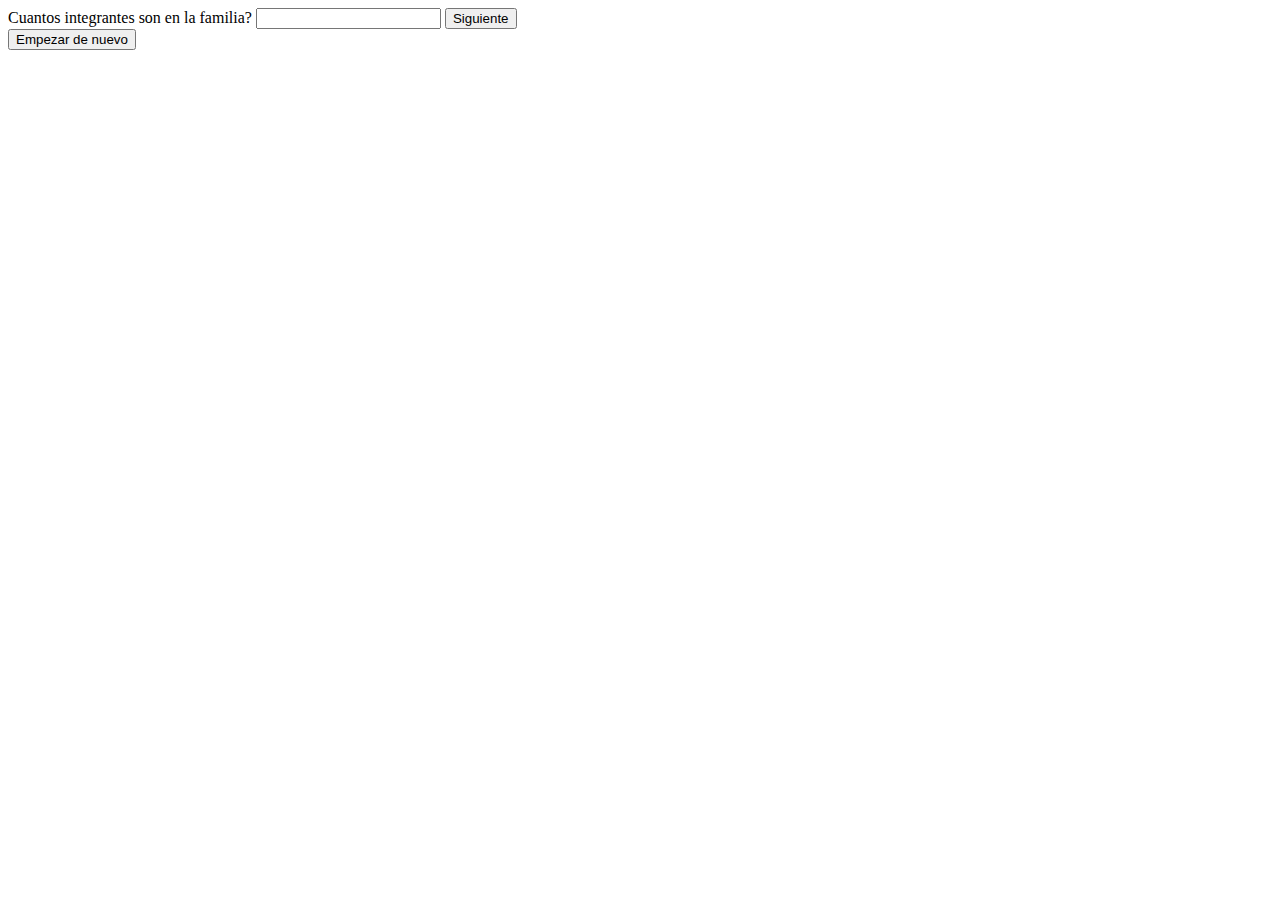
<file: clase6/tarea1.html>
<!DOCTYPE html>
<html lang="en">

<head>
    <meta charset="UTF-8">
    <meta name="viewport" content="width=device-width, initial-scale=1.0">
    <title>Document</title>
    <link rel="stylesheet" href="tarea1.css">
</head>

<body>
    <form>
        <label for="integrantes-familia">Cuantos integrantes son en la familia?</label>
        <input type="number" id="integrantes-familia">
        <button type="submit" id="siguiente">Siguiente</button>

        <div id="integrantes">

        </div>
        <div class="hidden" id="resultados">
            <p id="integrante-mayor"></p>
            <p id="integrante-menor"></p>
            <p id="promedio"></p>
        </div>
        <button type="button" id="calcular" class="hidden">Calcular</button>
        <button type="reset" id="reset">Empezar de nuevo</button>
    </form>
    <script src="tarea1.js"></script>
</body>

</html>
</file>
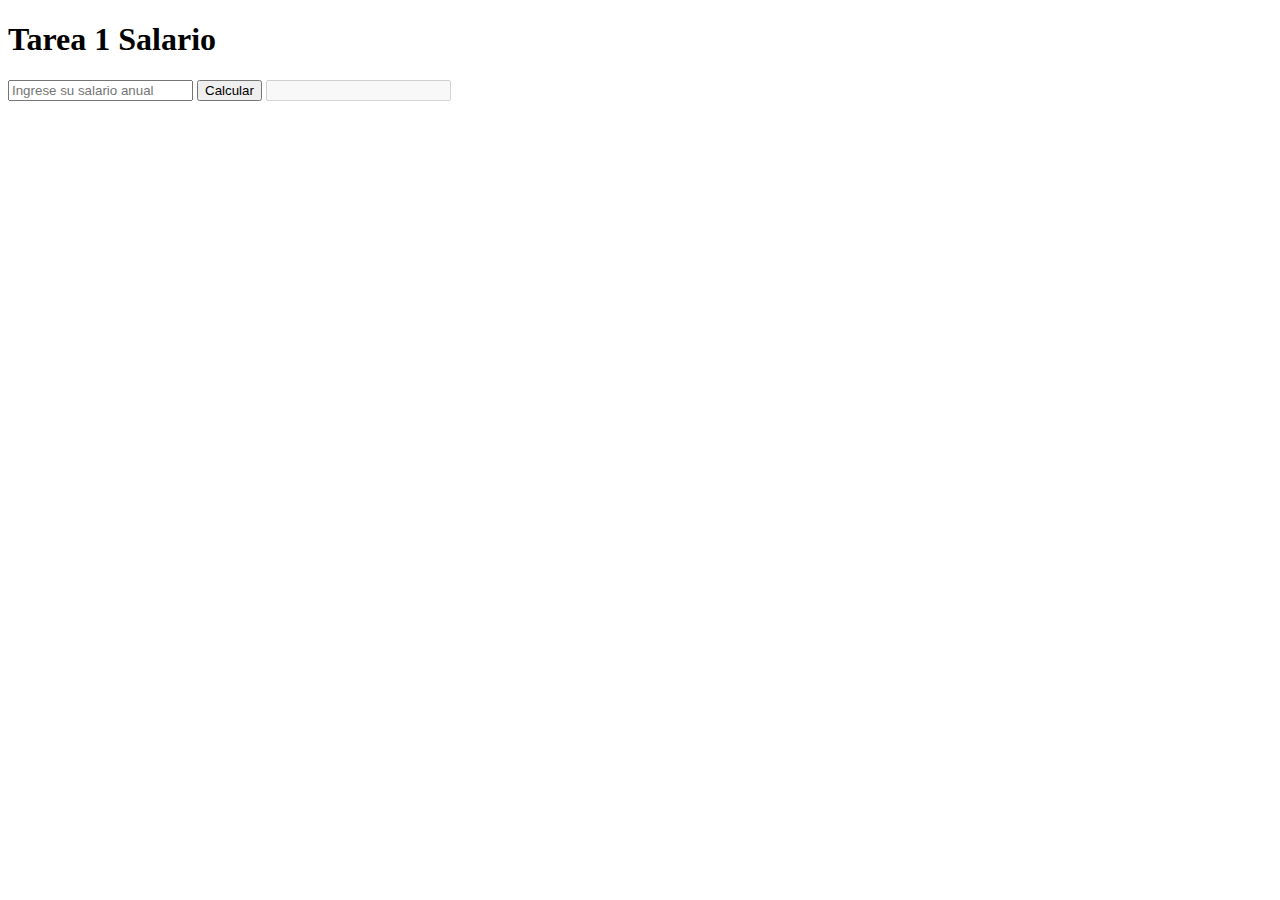
<file: tarea1/tarea1.html>
<!DOCTYPE html>
<html lang="en">

<head>
    <meta charset="UTF-8">
    <meta name="viewport" content="width=device-width, initial-scale=1.0">
    <title>Tarea 1</title>
</head>

<body>
    <h1>Tarea 1 Salario</h1>
    <form>
        <input type="number" placeholder="Ingrese su salario anual" id="salario-usuario">
        <button type="submit">Calcular</button>
        <input type="number" disabled id="salario-mensual" />
    </form>

    <script src="tarea1.js"></script>
</body>

</html>
</file>
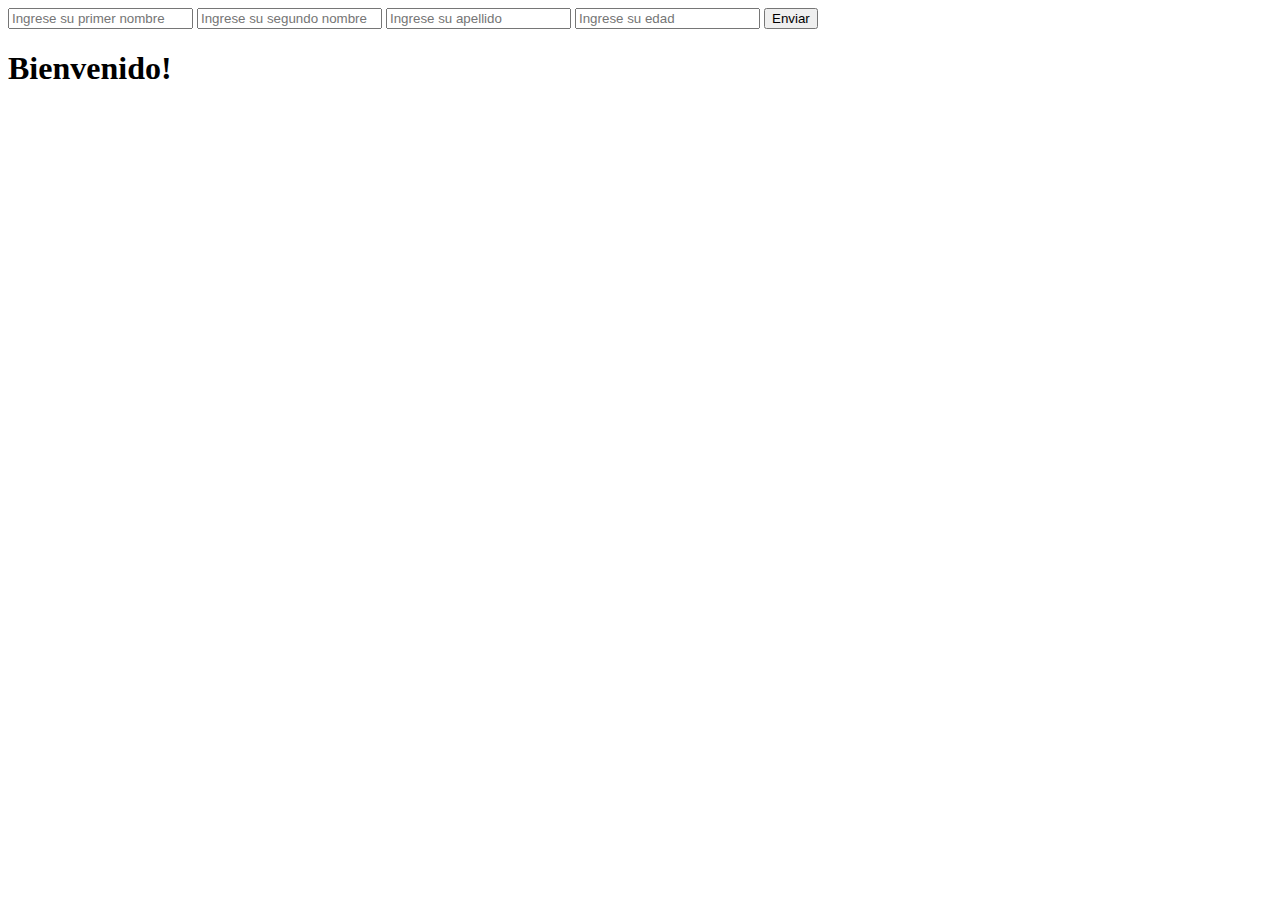
<file: tarea2/tarea2.html>
<!DOCTYPE html>
<html lang="en">

<head>
    <meta charset="UTF-8">
    <meta name="viewport" content="width=device-width, initial-scale=1.0">
    <title>Document</title>
</head>

<body>
    <form>
        <input type="text" placeholder="Ingrese su primer nombre" id="nombre-usuario">
        <input type="text" placeholder="Ingrese su segundo nombre" id="segundo-nombre-usuario">
        <input type="text" placeholder="Ingrese su apellido" id="apellido-usuario">
        <input type="number" placeholder="Ingrese su edad" id="edad-usuario">
        <button type="submit">Enviar</button>
    </form>
    <h1 id="bienvenida-usuario">Bienvenido!</h1>
    <p id="info-usuario"></p>
    <script src="tarea2.js"></script>
</body>

</html>
</file>
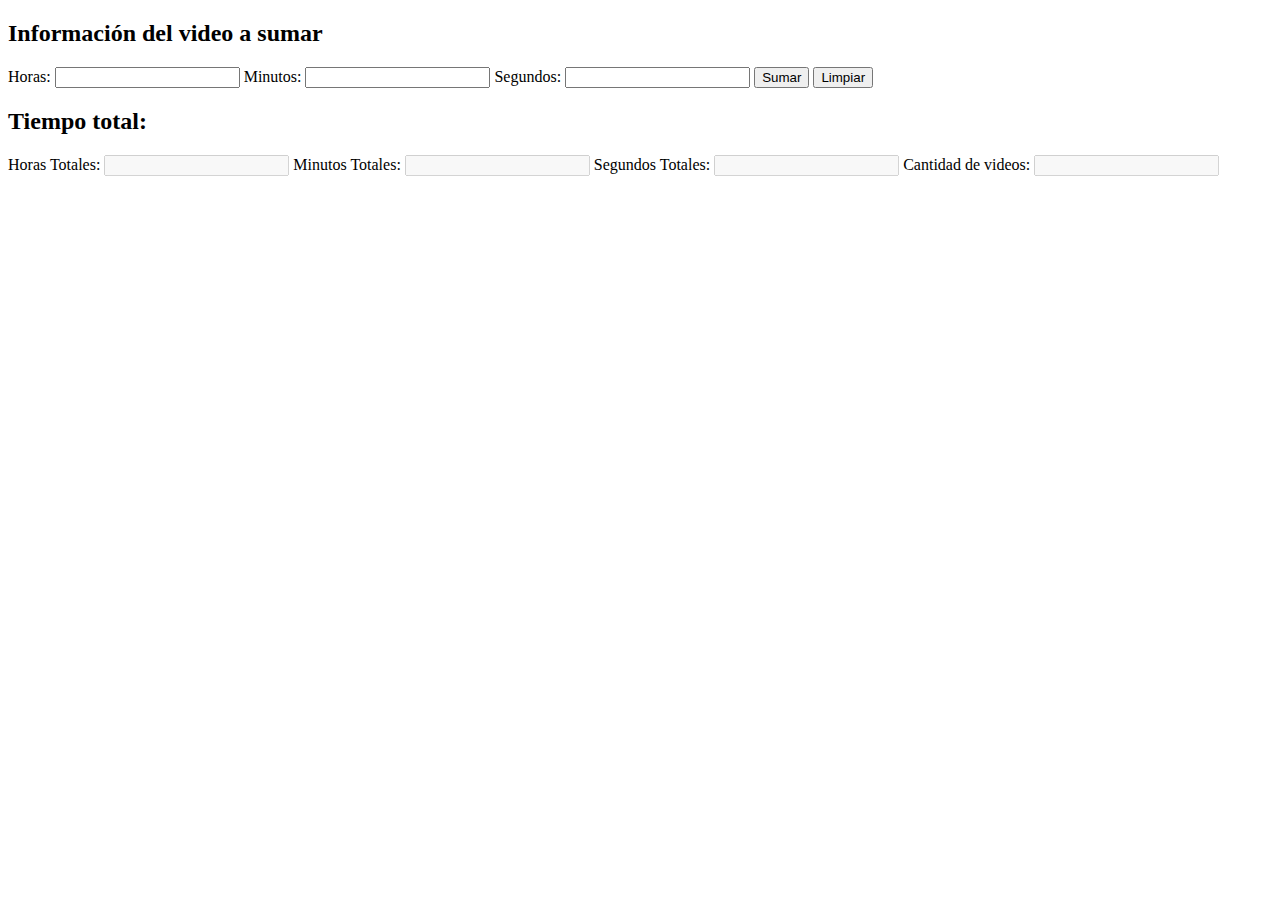
<file: tarea3/tarea3.html>
<!DOCTYPE html>
<html lang="en">

<head>
    <meta charset="UTF-8">
    <meta name="viewport" content="width=device-width, initial-scale=1.0">
    <title>Document</title>
</head>

<body>
    <form>
        <h2>Información del video a sumar</h2>

        <label for="horas-input">Horas:</label>
        <input type="number" id="horas-input" />
        <label for="minutos-input">Minutos:</label>
        <input type="number" id="minutos-input" />
        <label for="segundos-input">Segundos:</label>
        <input type="number" id="segundos-input" />

        <button type="button" id="boton-calcular">Sumar</button>
        <button type="reset">Limpiar</button>
    </form>

    <h2>Tiempo total:</h2>

    <label for="horas-totales">Horas Totales:</label>
    <input type="number" id="horas-totales" disabled />
    <label for="minutos-totales">Minutos Totales:</label>
    <input type="number" id="minutos-totales" disabled />
    <label for="segundos-totales">Segundos Totales:</label>
    <input type="number" id="segundos-totales" disabled />

    <label for="cantidad-videos">Cantidad de videos:</label>
    <input type="number" id="cantidad-videos" disabled />
    <script src="tarea3.js"></script>
</body>

</html>
</file>
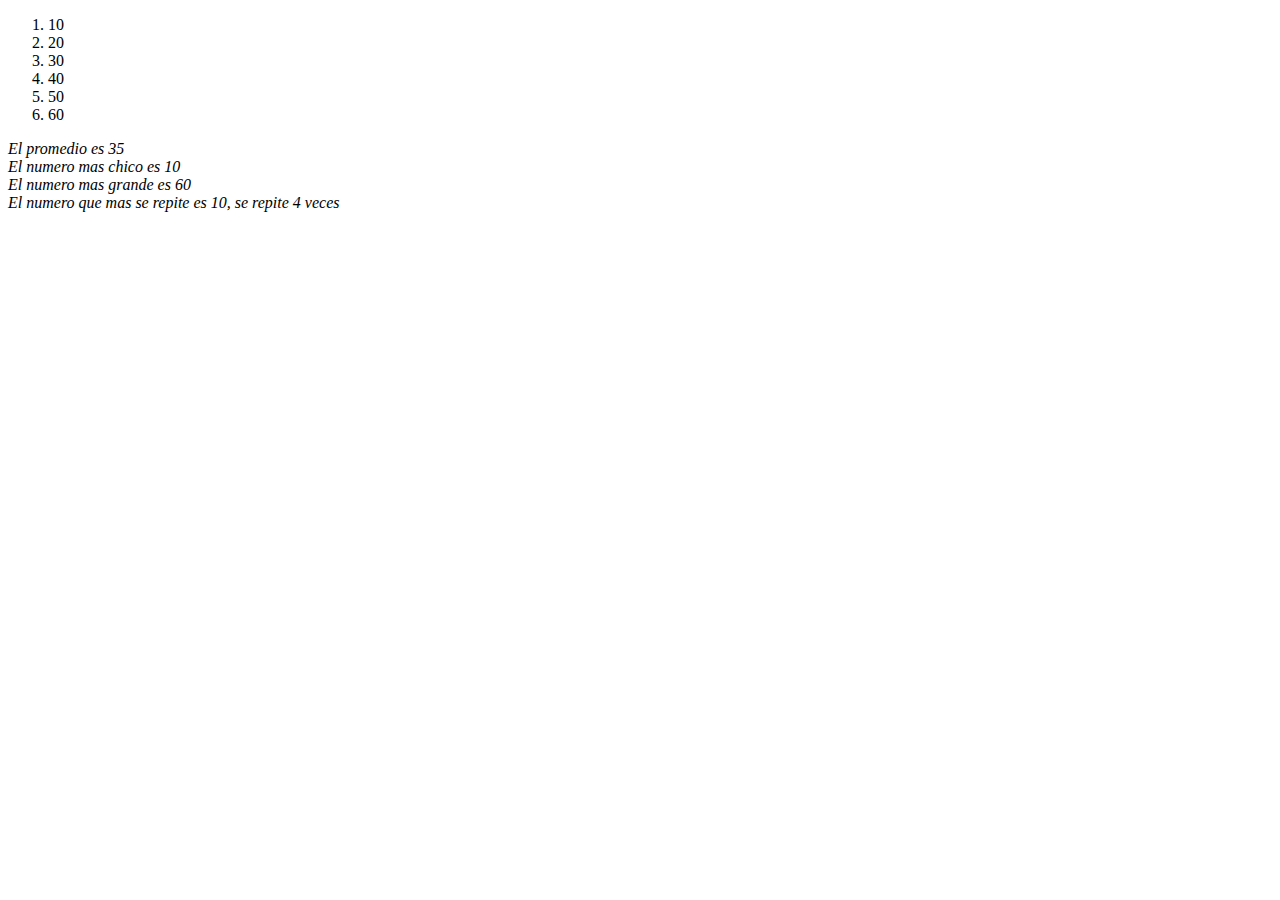
<file: tarea4/tarea4.html>
<!DOCTYPE html>
<html lang="en">

<head>
    <meta charset="UTF-8">
    <meta name="viewport" content="width=device-width, initial-scale=1.0">
    <title>Document</title>
</head>

<body>
    <ol>
        <li>10</li>
        <li>20</li>
        <li>30</li>
        <li>40</li>
        <li>50</li>
        <li>60</li>
    </ol>
    <em id="promedio"></em> <br>
    <em id="numero-chico"></em> <br>
    <em id="numero-grande"></em> <br>
    <em id="numero-repetido"></em> <br>

    <script src="tarea4.js"></script>
</body>

</html>
</file>
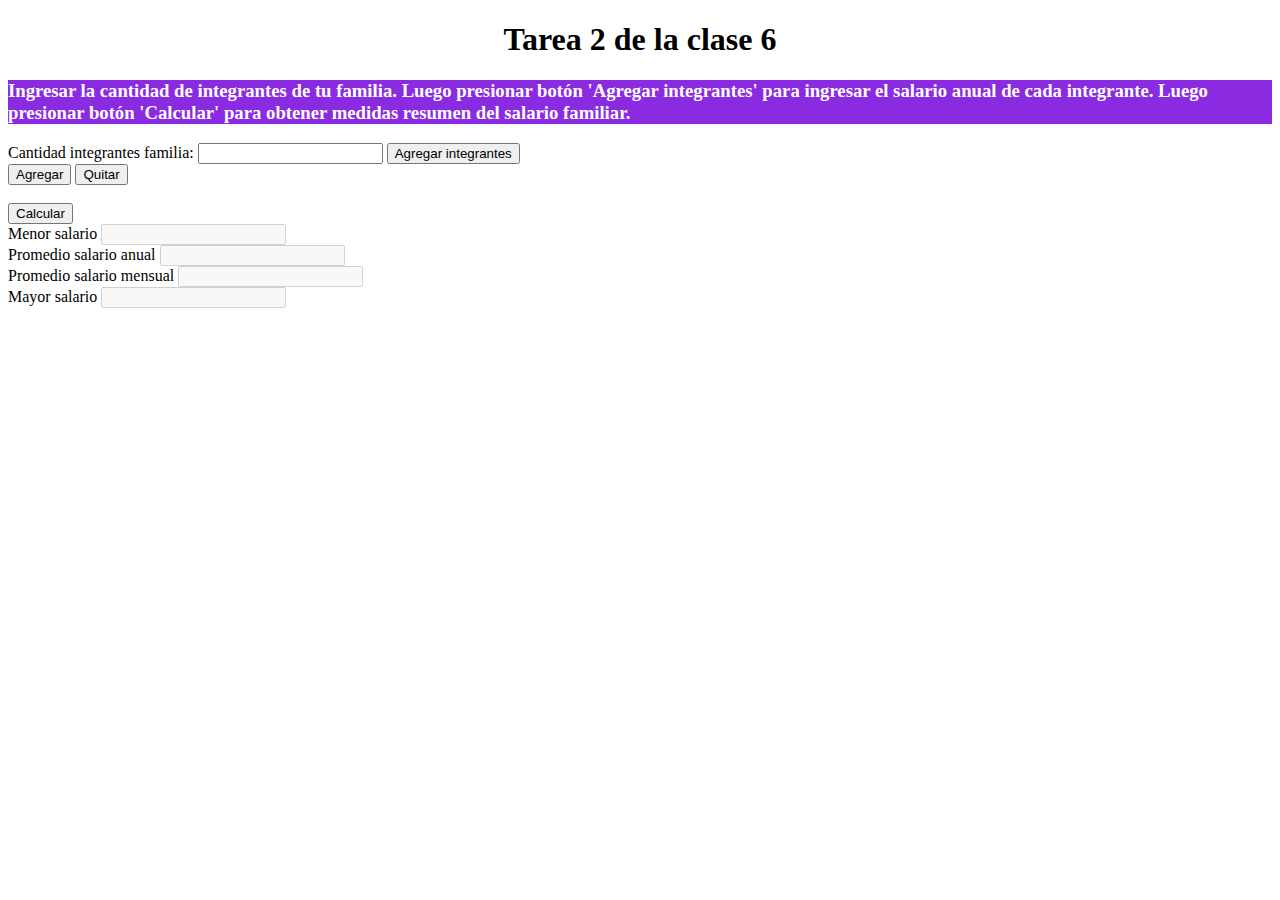
<file: clase6/tarea2/tarea2.html>
<!DOCTYPE html>
<html lang="en">

<head>
    <meta charset="UTF-8">
    <meta name="viewport" content="width=device-width, initial-scale=1.0">
    <title>Document</title>
    <link rel="stylesheet" href="tarea2.css">
</head>

<body>
    <h1>Tarea 2 de la clase 6</h1>
    <form>
        <h3>
            Ingresar la cantidad de integrantes de tu familia. Luego
            presionar botón 'Agregar integrantes' para ingresar el salario anual de
            cada integrante. Luego presionar botón 'Calcular' para obtener medidas
            resumen del salario familiar.
        </h3>
        <label> Cantidad integrantes familia: </label>
        <input id="cantidad-integrantes-familia" />
        <button id="boton-cantidad-integrantes">Agregar integrantes</button> <br />
        <button id="boton-agregar">Agregar</button>
        <button id="boton-quitar">Quitar</button><br /><br />
        <button id="boton-calcular">Calcular</button> <br />
        <label> Menor salario </label>
        <input id="menor-salario" disabled /> <br />
        <label> Promedio salario anual </label>
        <input id="promedio-salario-anual" disabled /> <br />
        <label> Promedio salario mensual </label>
        <input id="promedio-salario-mensual" disabled /> <br />
        <label> Mayor salario </label>
        <input id="mayor-salario" disabled />
        <br />
    </form>
    <script src="tarea2.js"></script>
</body>

</html>
</file>
<file: clase6/tarea1.css>
.hidden {
    display: none;
}
</file>
<file: clase6/tarea2/tarea2.css>
h3 {
    background-color: blueviolet;
    color: white;
}
h1 {
    text-align: center;
}
</file>
